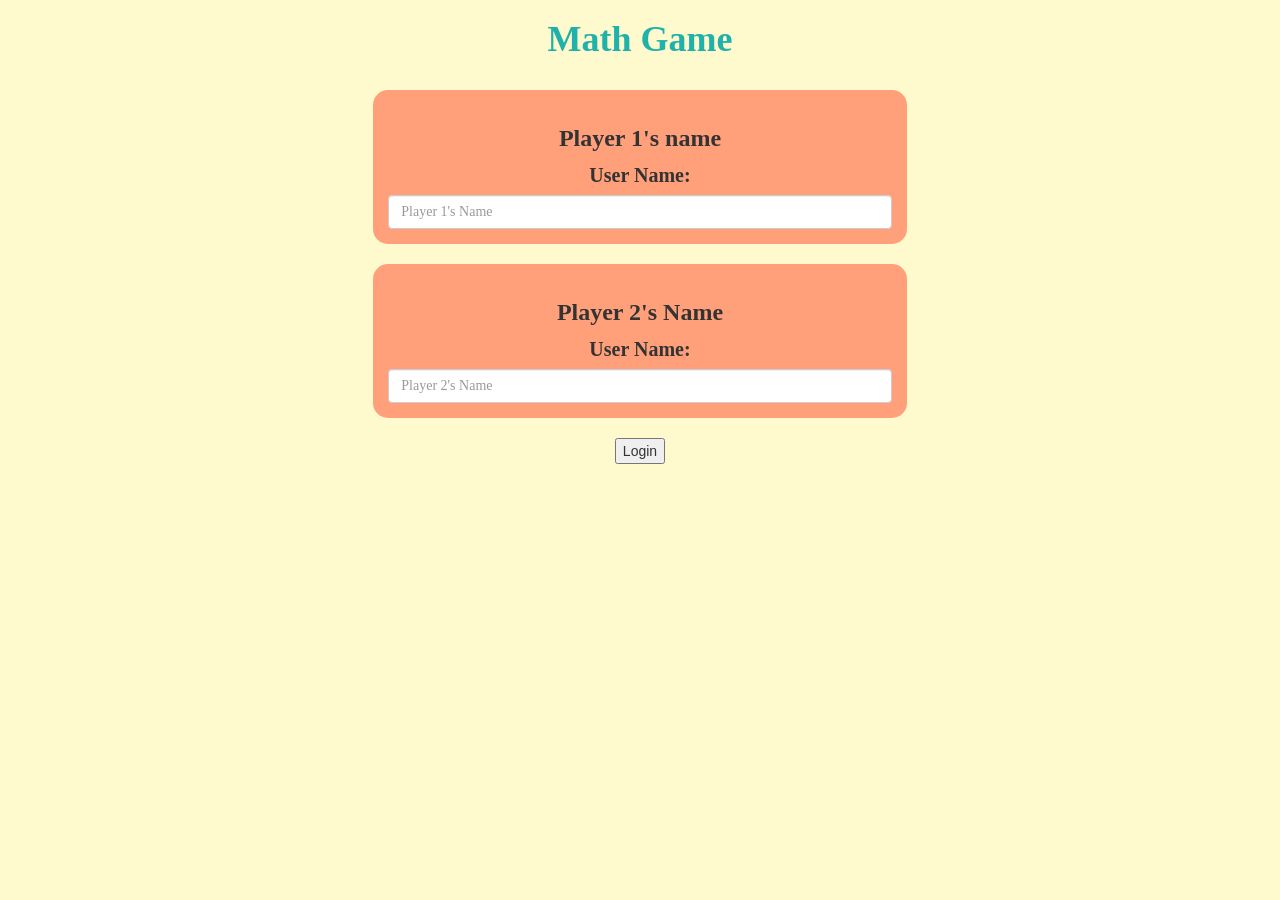
<file: index.html>
<html>
    <head>
        <title> Math Game</title>
        <meta name="viewport" content="width=device-width, initial-scale=1">
<link rel="stylesheet" href="https://maxcdn.bootstrapcdn.com/bootstrap/3.4.0/css/bootstrap.min.css">
<script src="https://ajax.googleapis.com/ajax/libs/jquery/3.4.1/jquery.min.js"></script>
<script src="https://maxcdn.bootstrapcdn.com/bootstrap/3.4.0/js/bootstrap.min.js"></script>

<link rel="stylesheet" type="text/css" href="game.css">

<script src="quiz_game_login.js"></script>
<script src="game_page.html"></script>
    </head>
<body>
    <center>
        <h1> Math Game</h1>
        <br>
        <div class="col-lg-5 col-sm-9 col-xs-12 login_div1"> 
        <h3> Player 1's name</h3>
        <label> User Name: </label>


        <input type="text" id="player1_name" class="form-control" placeholder="Player 1's Name"> 
        <br>
    </div>
    <br>
    <div class="col-lg-5 col-sm-9 col-xs-12 login_div2">
        <h3> Player 2's Name</h3>
        <label>User Name:</label>

        <input type="text" id="player2_name" class="form-control" placeholder="Player 2's Name">
        <br>
    </div>
<br> 
    <button type="button"  onclick="add_user()" class="btn-btn-primary"> Login </button>
</center>

</body>
</html>
</file>
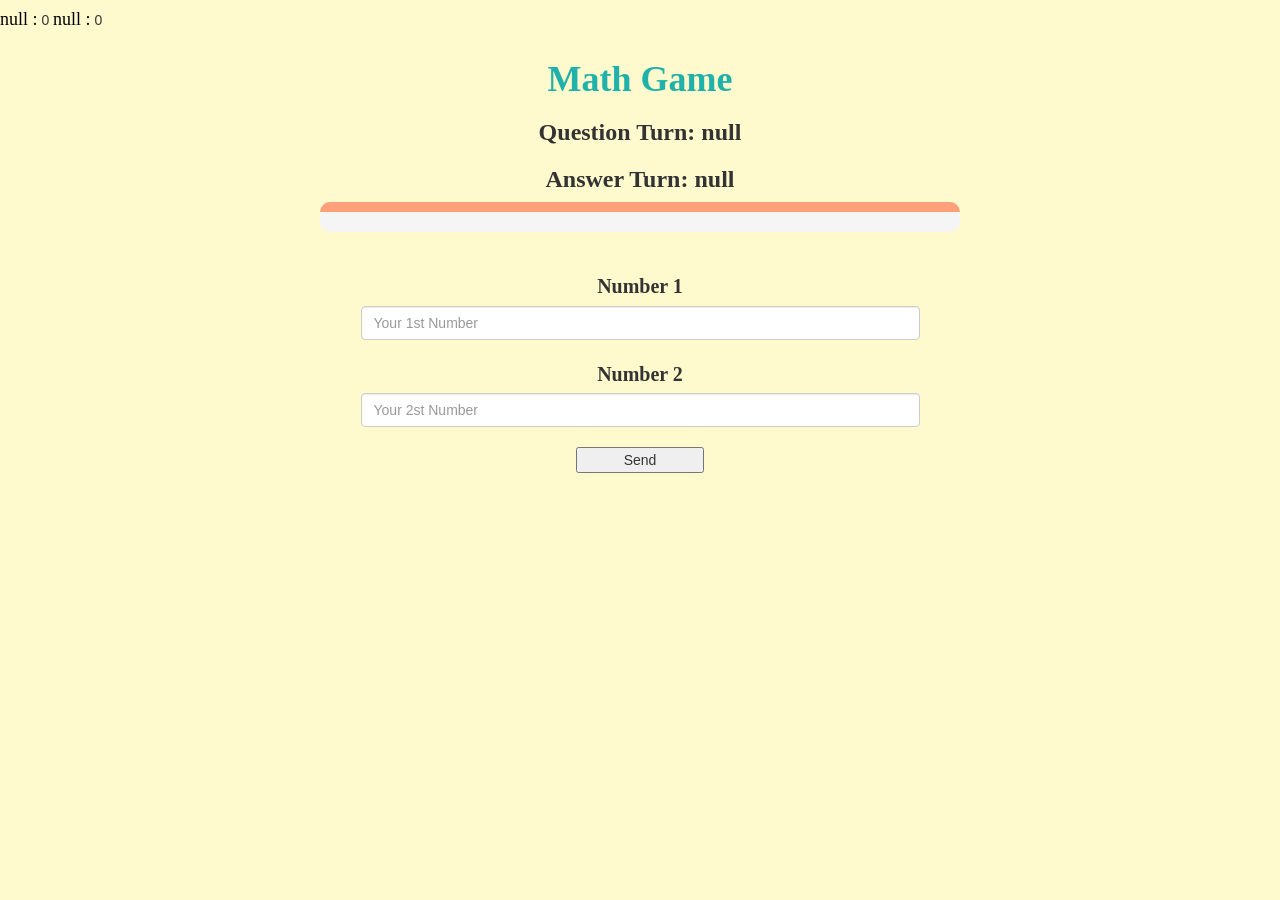
<file: game_page.html>
<!DOCTYPE html>
<html>
<head>
	<title>Math Game</title>

<meta name="viewport" content="width=device-width, initial-scale=1">
<link rel="stylesheet" href="https://maxcdn.bootstrapcdn.com/bootstrap/3.4.0/css/bootstrap.min.css">
<script src="https://ajax.googleapis.com/ajax/libs/jquery/3.4.1/jquery.min.js"></script>
<script src="https://maxcdn.bootstrapcdn.com/bootstrap/3.4.0/js/bootstrap.min.js"></script>

<link rel="stylesheet" type="text/css" href="game.css">
</head>
<body>
    <h4 id="player1_name" > </h4> <span id="player1_score"></span>
    <h4 id="player2_name"> </h4> <span id="player2_score"></span>

<center>
    <h1 style="color:lightseagreen"> Math Game</h1>
    <h3 id="player_question">  </h3>
    <h3 id="player_answer">  </h3>

    <div id="output" class="col-lg-6"></div>
<br>
<br>

<label> Number 1</label>
<input type="text" id="word" class="form-control" placeholder="Your 1st Number">
<br> 
<label> Number 2</label>
<input type="text" id="word1" class="form-control" placeholder="Your 2st Number">
<br>
<button onclick="send()" class="btn-btn-success" style="width: 10%;"> Send </button>

</center>


    <script src="quiz_game_page.js"> </script>
</body>
</file>
<file: game.css>
body
{
    background-color:lemonchiffon;
    
}

#word{
    width: 559px;
}
#word1{
    width: 559px;
}

h1{
    color:lightseagreen;
    font-family: cursive;
    font-weight: bold;
}

h3{
    font-family:chalkboard;
   font-weight: bold;
}


label{
    font-family:chalkboard;
   font-weight: bold;
   font-size: 20px;

}
	.login_div1 , .login_div2
	{
		background:lightsalmon;
		padding: 15px;
		float: none;
		border-radius: 15px;
	}

    #player1_name , #player2_name
{
	display: inline-block;
    font-family: chalkboard;
    color: black;
	
}

#output{
    background-color: whitesmoke;
    border-radius: 10px;
    border-top: 10px solid lightsalmon;
    padding: 10px;
    float: none;
    text-align: left;
}
</file>
